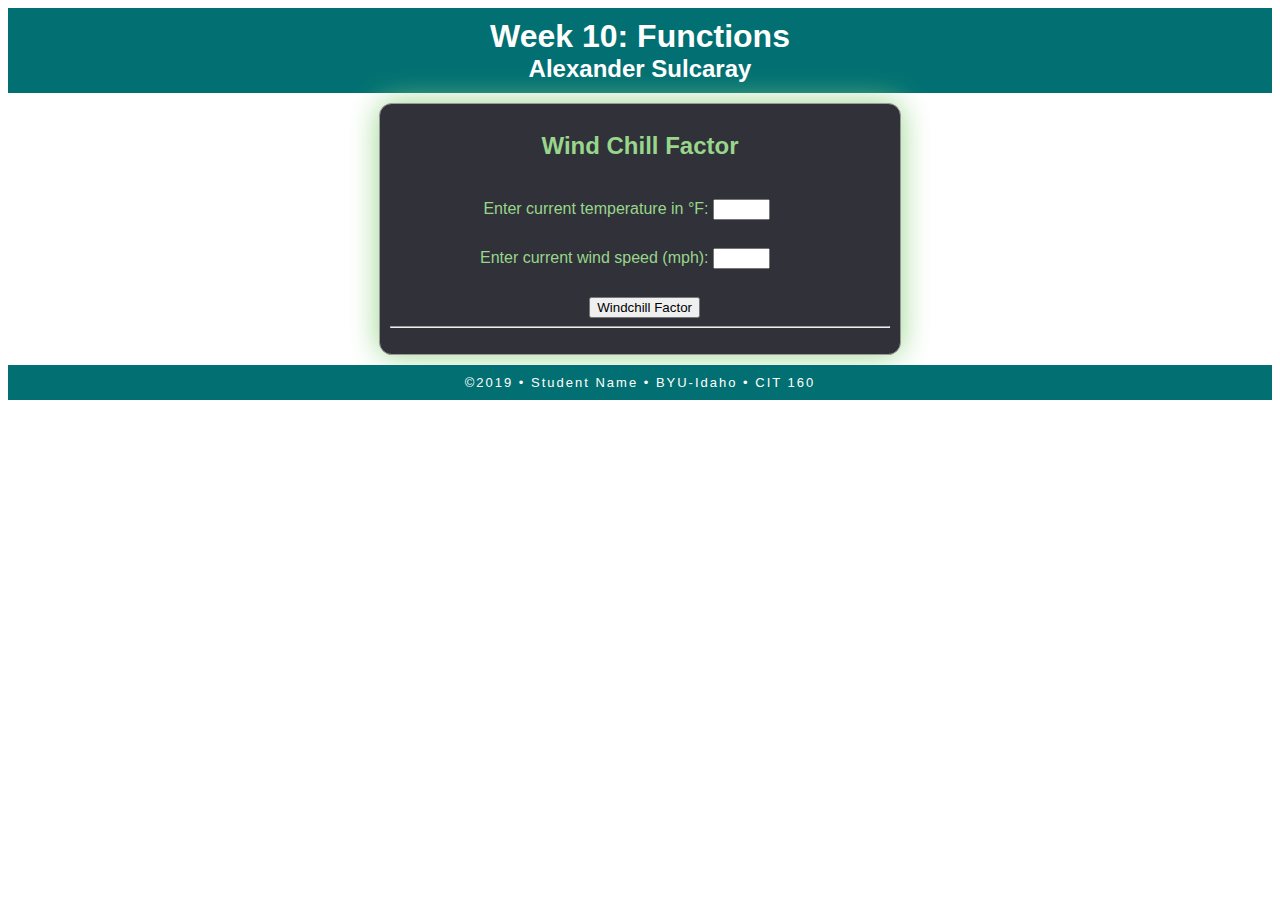
<file: program10-1.html>
<!doctype html>
<html lang="en">

    <Head>
        <meta charset="utf-8">
        <meta name="viewport" content="width=device-width, initial-scale=1">
        <title>CIT 160 - Wind Chill Factor - Alexander Sulcaray</title>
        <meta name="descripton" content="This page shows a little program to compute the Windchill Factor for CIT 160">
        <link rel="stylesheet" href="css/little_program.css">
        <link href="https://fonts.googleapis.com/css?family=Work+Sans:700" rel="stylesheet">
    </Head>

    <body>
        <header>
            <h1>Week 10: Functions </h1>
            <h2>Alexander Sulcaray</h2>
        </header>
        <main>
            <br>
            <h3>Wind Chill Factor</h3><br>
            <label>Enter current temperature in &degF: <input type="text" id="temperature" size="4"></label><br>
            <label>Enter current wind speed (mph): <input type="text" id="windSpeed" size="4"></label><br>
            <label><button onclick="doInputOutput()">Windchill Factor</button></label>
            <hr>
            <p> <span id="output"></span></p>
        </main>
        <footer>
            &copy;2019 &bull; Student Name &bull; BYU-Idaho &bull; CIT 160 <span id="currentdate"></span>
        </footer>
        <script src="js/10-1winchill-factor.js"></script>
    </body>

</html>
</file>
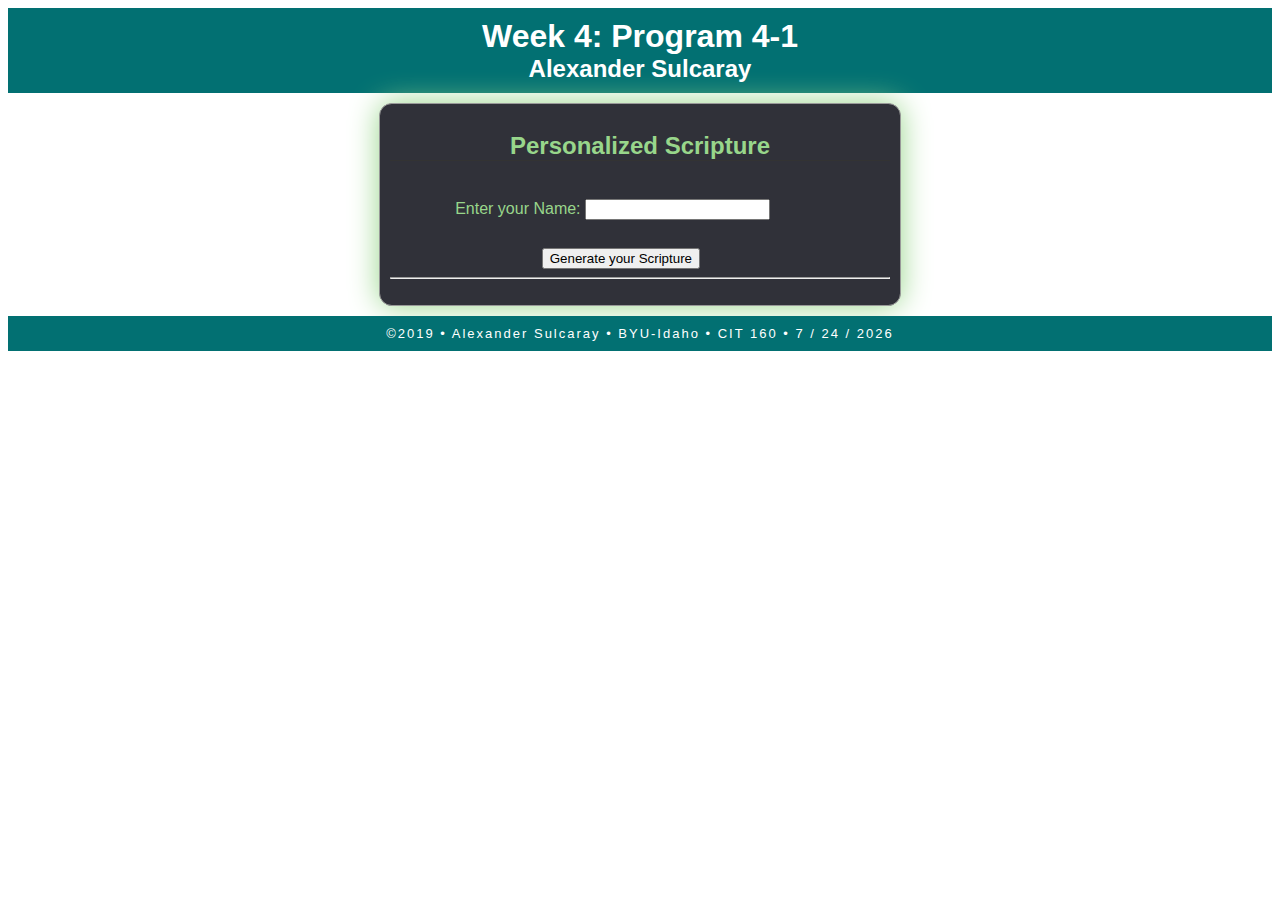
<file: program4-1.html>
<!doctype html>
<html lang="en">
    <Head>
        <meta charset="utf-8">
        <meta name="viewport" content="width=device-width, initial-scale=1">
        <title>CIT 160 - Personalized Scripture - Alexander Sulcaray</title>
        <meta name="descripton" content="This page shows a little program to create a Personalized Scripture for CIT 160">
        <link rel="stylesheet" href="css/little_program.css">
        <link href="https://fonts.googleapis.com/css?family=Work+Sans:700" rel="stylesheet">
    </Head>
    <body>
        <header>
            <h1>Week 4: Program 4-1</h1>
            <h2>Alexander Sulcaray</h2>
        </header>
        <main>
            <br>
            <h3>Personalized Scripture</h3><br>
            <label>Enter your Name: <input type="text" id="Name"></label><br>
            <label><button onclick="showScripture()">Generate your Scripture</button></label>
            <hr>
            <p><span id="output"></span></p>
        </main>
        <footer>
            &copy;2019 &bull; Alexander Sulcaray &bull; BYU-Idaho &bull; CIT 160 &bull; <span id="currentdate"></span>
        </footer>
        <script src="js/4-1personalized-scripture.js"></script>
    </body>
</html>
</file>
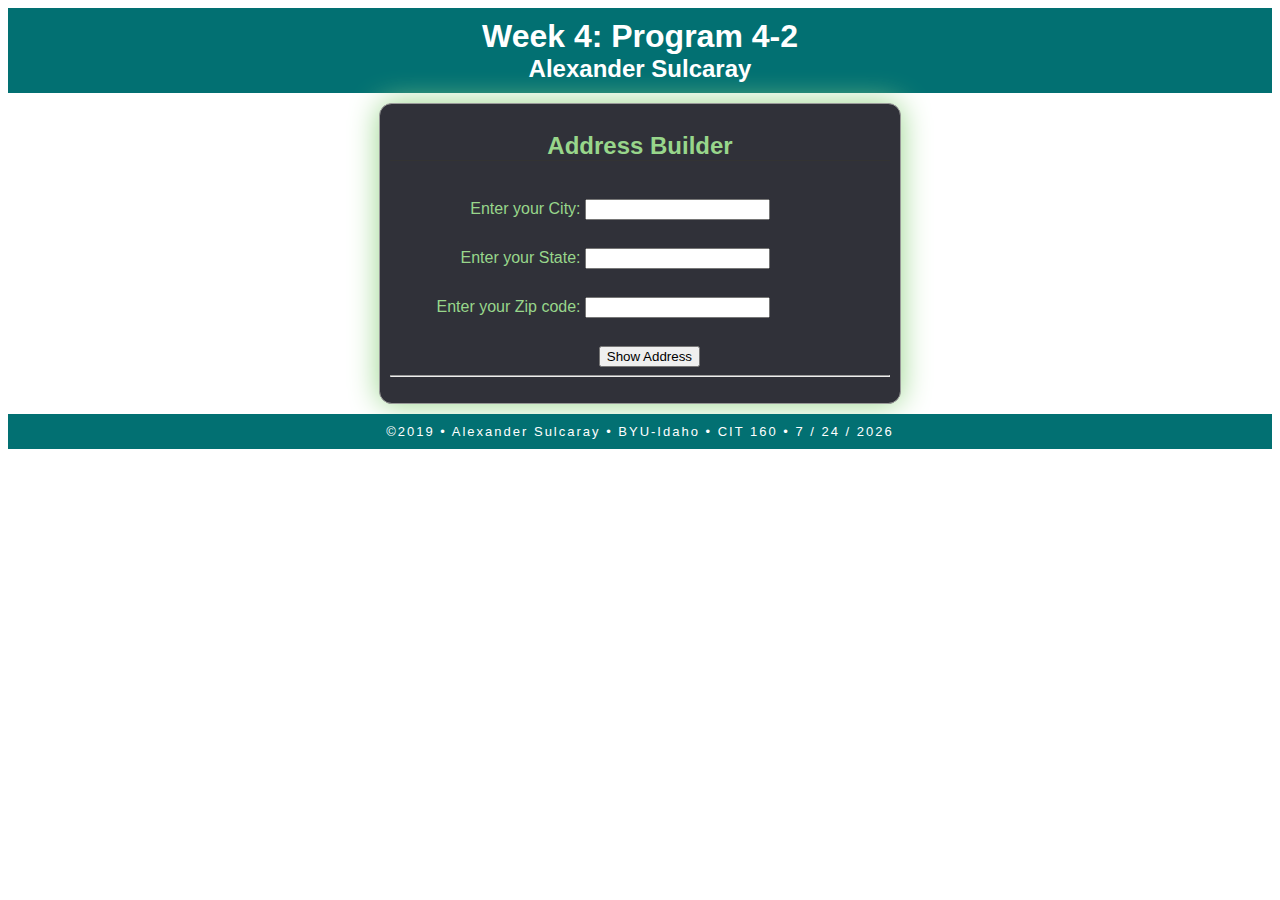
<file: program4-2.html>
<!doctype html>
<html lang="en">
    <Head>
        <meta charset="utf-8">
        <meta name="viewport" content="width=device-width, initial-scale=1">
        <title>CIT 160 - Address Builder - Alexander Sulcaray</title>
        <meta name="descripton" content="This page shows a little program to create an Address Builder for CIT 160">
        <link rel="stylesheet" href="css/little_program.css">
        <link href="https://fonts.googleapis.com/css?family=Work+Sans:700" rel="stylesheet">
    </Head>
    <body>
        <header>
            <h1>Week 4: Program 4-2</h1>
            <h2>Alexander Sulcaray</h2>
        </header>
        <main>
            <br>
            <h3>Address Builder</h3><br>
            <label>Enter your City: <input type="text" id="city"></label><br>
            <label>Enter your State: <input type="text" id="state"></label><br>
                <label>Enter your Zip code: <input type="text" id="zipCode"></label><br>
            <label><button onclick="createAddress()">Show Address</button></label>
            <hr>
            <p> <span id="output"></span></p>
        </main>
        <footer>
            &copy;2019 &bull; Alexander Sulcaray &bull; BYU-Idaho &bull; CIT 160 &bull; <span id="currentdate"></span>
        </footer>
        <script src="js/4-2address-builder.js"></script>
    </body>
</html>
</file>
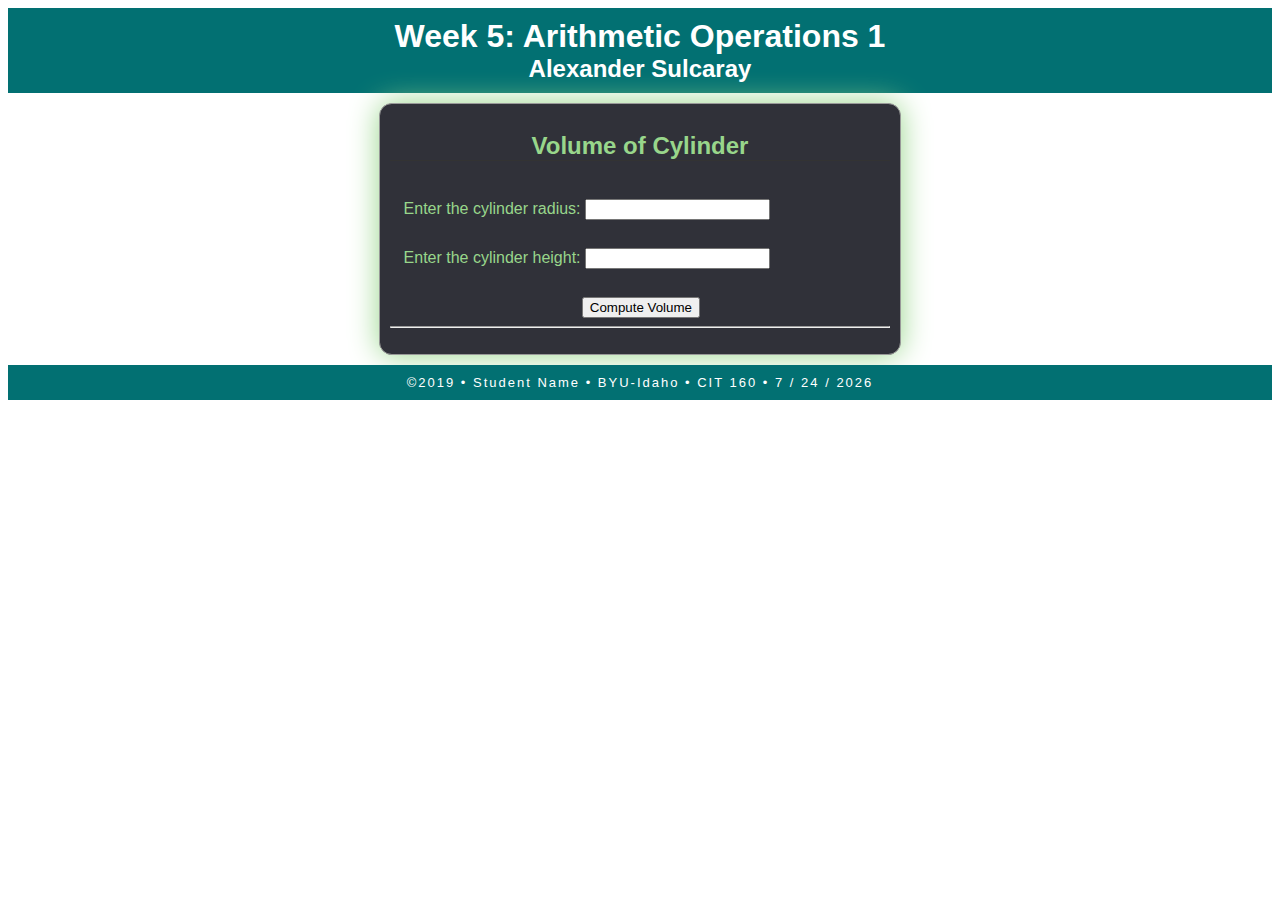
<file: program5-1.html>
<!doctype html>
<html lang="en">
    <Head>
        <meta charset="utf-8">
        <meta name="viewport" content="width=device-width, initial-scale=1">
        <title>CIT 160 - Cylinder Volume - Alexander Sulcaray</title>
        <meta name="descripton" content="This page shows a little program to compute the Cylinder Volume for CIT 160">
        <link rel="stylesheet" href="css/little_program.css">
        <link href="https://fonts.googleapis.com/css?family=Work+Sans:700" rel="stylesheet">
    </Head>
    <body>
        <header>
            <h1>Week 5: Arithmetic Operations 1</h1>
            <h2>Alexander Sulcaray</h2>
        </header>
        <main>
            <br>
            <h3>Volume of Cylinder</h3><br>
            <label>Enter the cylinder radius: <input type="text" id="r"></label><br>
            <label>Enter the cylinder height: <input type="text" id="h"></label><br>
            <label><button onclick="GetVolume()">Compute Volume</button></label>
            <hr>
            <p> <span id="output"></span></p>
        </main>
        <footer>
            &copy;2019 &bull; Student Name &bull; BYU-Idaho &bull; CIT 160 &bull; <span id="currentdate"></span>
        </footer>
        <script src="js/5-1cylinder-volume.js"></script>

    </body>
</html>
</file>
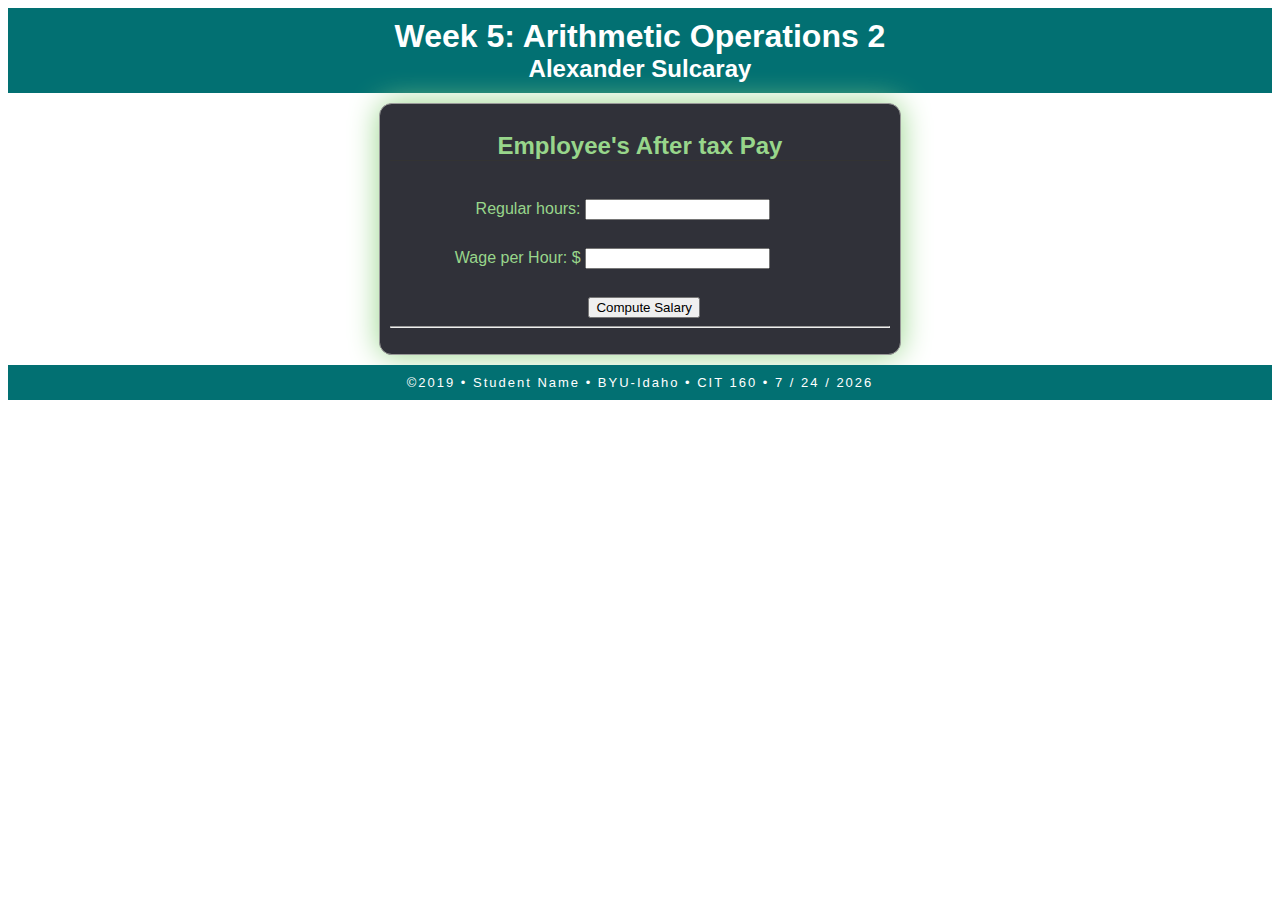
<file: program5-2.html>
<!doctype html>
<html lang="en">
    <Head>
        <meta charset="utf-8">
        <meta name="viewport" content="width=device-width, initial-scale=1">
        <title>CIT 160 - After tax Pay - Alexander Sulcaray</title>
        <meta name="descripton" content="This page shows a little program to compute Salary After tax Pay for CIT 160">
        <link rel="stylesheet" href="css/little_program.css">
        <link href="https://fonts.googleapis.com/css?family=Work+Sans:700" rel="stylesheet">
    </Head>
    <body>
         <header>
            <h1>Week 5: Arithmetic Operations 2</h1>
            <h2>Alexander Sulcaray</h2>
        </header>
        <main>
            <br>
            <h3>Employee's After tax Pay</h3><br>
            
            <label>Regular hours: <input type="text" id="regularHours"></label><br>
            
            <label>Wage per Hour: $ <input type="text" id="wagePerHours"></label><br>
            
            <label><button onclick="computeSalary()">Compute Salary</button></label>
            
            <hr>
            <p> <span id="output"></span></p>
        </main>
        
        <footer>
            &copy;2019 &bull; Student Name &bull; BYU-Idaho &bull; CIT 160 &bull; <span id="currentdate"></span>
        </footer>
        <script src="js/5-2after-tax-pay.js"></script>

    </body>
</html>
</file>
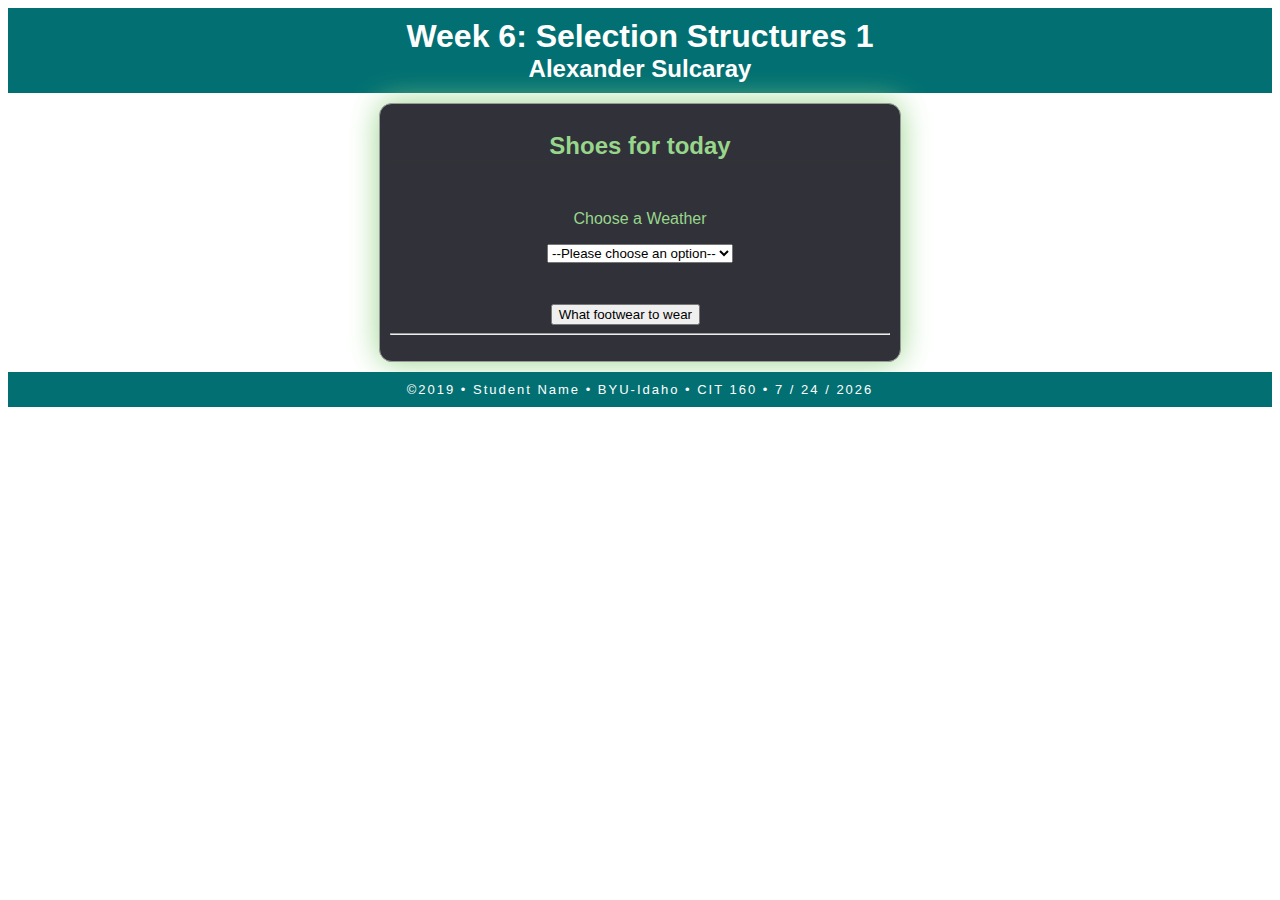
<file: program6-1.html>
<!doctype html>
<html lang="en">
    <Head>
        <meta charset="utf-8">
        <meta name="viewport" content="width=device-width, initial-scale=1">
        <title>CIT 160 - Shoes for today - Alexander Sulcaray</title>
        <meta name="descripton" content="This page shows a little program to create a Shoes Selector for CIT 160">
        <link rel="stylesheet" href="css/little_program.css">
        <link href="https://fonts.googleapis.com/css?family=Work+Sans:700" rel="stylesheet">
    </Head>
    <body>
        <header>
            <h1>Week 6: Selection Structures 1 </h1>
            <h2>Alexander Sulcaray</h2>
        </header>
        <main>
            <br>
            <h3>Shoes for today</h3>
            <br>
            <p>Choose a Weather  </p>
        <select id="weatherSelect" >
            <option value="" disabled selected>--Please choose an option--</option>
            <option value="a">Hot</option>
            <option value="b">Rain</option>
            <option value="c">Snow</option>
            <option value="d">Cool</option>
        </select>
                <br><br><br>
                <label><button onclick="footwear()">What footwear to wear</button></label>
            <hr>
            <p> <span id="output"></span></p>
        </main>
        <footer>
            &copy;2019 &bull; Student Name &bull; BYU-Idaho &bull; CIT 160 &bull; <span id="currentdate"></span>
        </footer>
        <script src="js/6-1shoes-for-today.js"></script>

    </body>
</html>
</file>
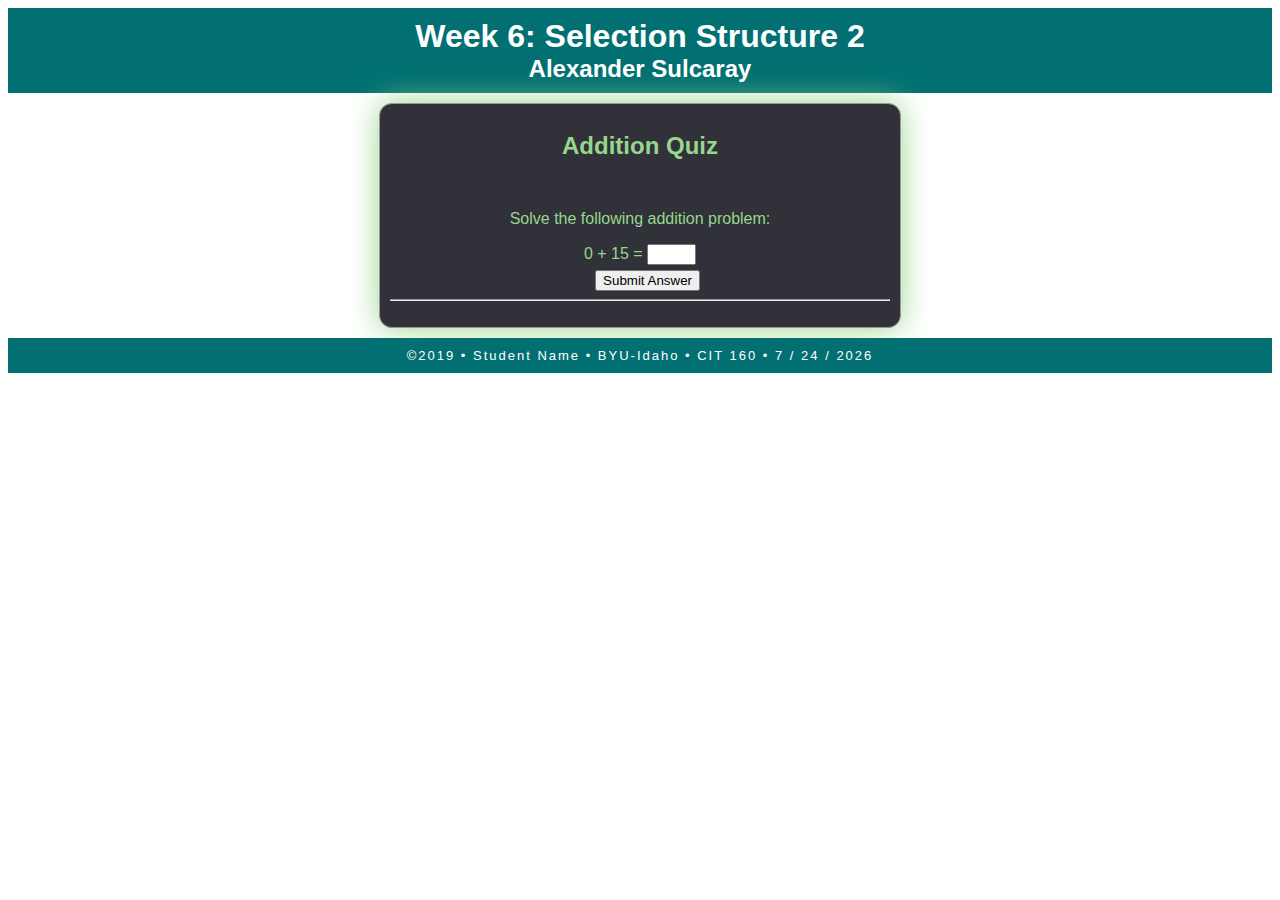
<file: program6-2.html>
<!doctype html>
<html lang="en">
    <Head>
        <meta charset="utf-8">
        <meta name="viewport" content="width=device-width, initial-scale=1">
        <title>CIT 160 - Addition Quiz - Alexander Sulcaray</title>
        <meta name="descripton" content="This page shows a little program to create an Addition Quiz for childrens for CIT 160">
        <link rel="stylesheet" href="css/little_program.css">
        <link href="https://fonts.googleapis.com/css?family=Work+Sans:700" rel="stylesheet">
    </Head>
    <body>
            <header>
                    <h1>Week 6: Selection Structure 2 </h1>
                    <h2>Alexander Sulcaray</h2>
                </header>
                <main>
                    <br>
                    <h3>Addition Quiz</h3><br>
                    <p>Solve the following addition problem:</p>
                    <span id="firstNumber"></span> + <span id="secondNumber"></span> = <input type="text" id="answer" size="3">
                    <br>
                    <label><button onclick="checkAnswer()">Submit Answer</button></label>
                    <hr>
                    <p> <span id="output"></span></p>
                </main>
        <footer>
            &copy;2019 &bull; Student Name &bull; BYU-Idaho &bull; CIT 160 &bull; <span id="currentdate"></span>
        </footer>
        <script src="js/6-2addition-quiz.js"></script>

    </body>
</html>
</file>
<file: css/little_program.css>
body {
	text-align: center;
	font-size: 16px;
	font-family: Arial, sans-serif;
	  
}
header,
footer {
	background-color: #027072;
	color: #fff;
	padding: 10px;
}

footer {
	font-size: 13px;
	letter-spacing: 1.5pt;
}

h1,
h2 {
	margin: 0;
}

h2, #currentdate {
	
}

main {
	margin: 10px auto;
	border: 1px solid #999;
	padding: 10px;
	max-width: 500px;
	color: rgb(152, 214, 139);;
	background-color: #303139;
	border-radius: .8em;
	box-shadow: 0 0 30px;
	
}

h3 {
	font-size: 24px;
	margin: 0 0 15px 0;
	border-bottom: 1px solid #333;
	padding: 0;
}

label {
	display: block;
	margin: 5px;
	text-align: right;
	margin-right: 120px;
}

button{
	margin-right: 70px;
}
</file>
